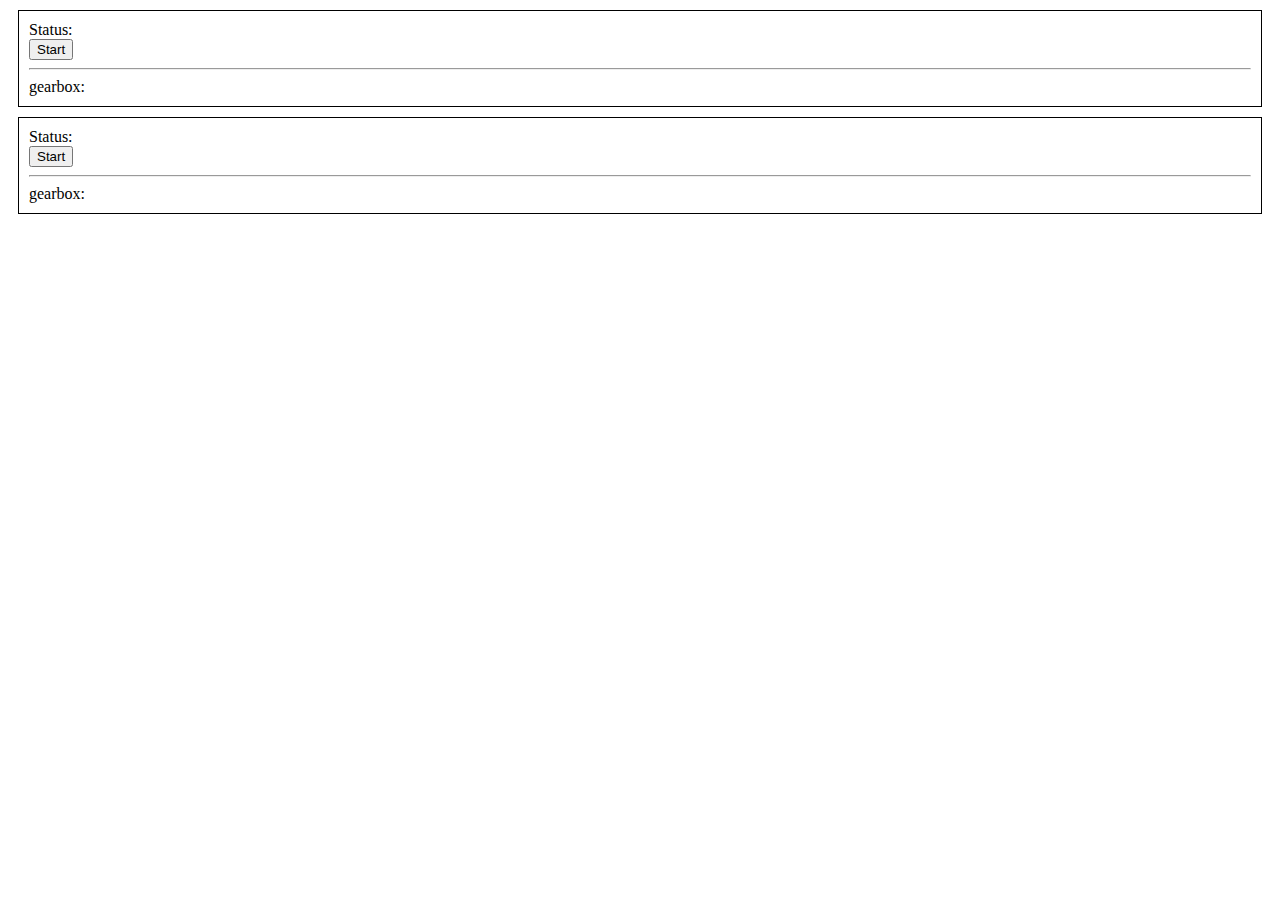
<file: index.html>
<!-- Начинаю заниматься по Новому JS-курсу Димыча "Переход на ООП"
       31/07/23 -->





<!DOCTYPE html>
<html lang="en">
<head>
    <meta charset="UTF-8">
    <meta name="viewport" content="width=device-width, initial-scale=1.0">
    <title>CARS 31,07,23</title>
    <link rel="stylesheet" href="style.css">
<body>

    <div class="autos">
        <div class="auto-1">Status:</div>
        <div><button class="buttons" id="button_car_1">Start</button></div>
        <hr>
        <div>gearbox:</div>
    </div>
    
    
    <div class="autos">
        <div class="auto-1">Status:</div>
        <div><button class="buttons" id="button_car_2">Start</button></div>
        <hr>
        <div>gearbox:</div>
    </div>
 

    <script src="start.js"></script>
    <script src="main.js"></script>
</body>
</html>
</file>
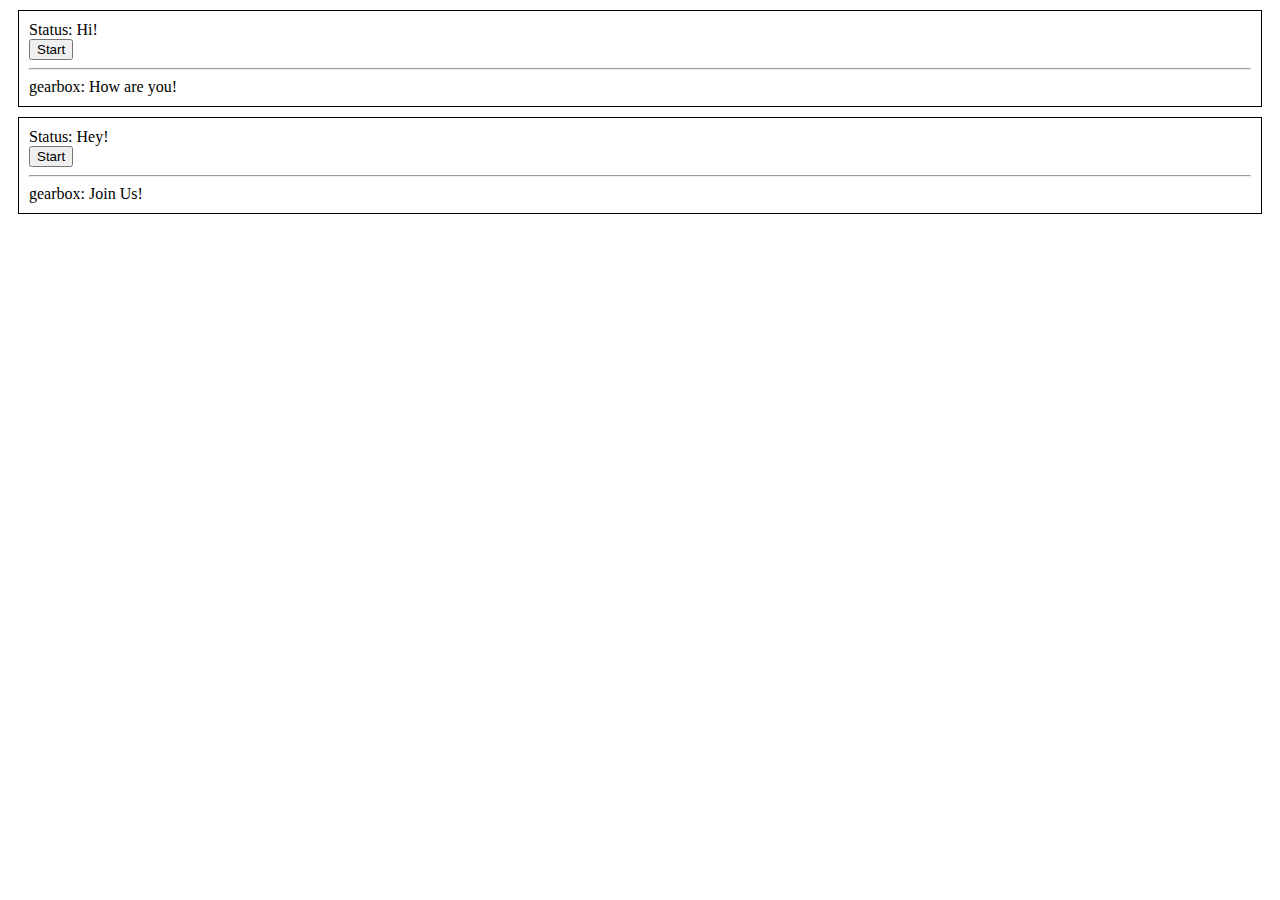
<file: car.html>
<!-- Начинаю заниматься по Новому JS-курсу Димыча "Переход на ООП"
       31/07/23      4/08/23         5/08/23      7/08/23  -->  
 <!-- 8/08/23        -->





<!DOCTYPE html>
<html lang="en">
<head>
    <meta charset="UTF-8">
    <meta name="viewport" content="width=device-width, initial-scale=1.0">
    <title>CARS 31,07,23</title>
    <link rel="stylesheet" href="css/car.css">
<body>

    <div class="autos">
        <div class="auto-1">Status: <span>Hi!</span></div>
            <button class="buttons" id="button_car_1">Start</button>
        <hr>
        <div>gearbox: <span>How are you!</span></div>
    </div>
    
    
    <div class="autos">
        <div class="auto-1">Status: <span>Hey!</span></div>
        <button class="buttons" id="button_car_2">Start</button>
        <hr>
        <div>gearbox: <span>Join Us!</span></div>
    </div>
 

    <script src="js/app.js"></script>
    <script src="main.js"></script>
</body>
</html>
</file>
<file: style.css>
/* Начинаю заниматься по Новому JS-курсу Димыча "Переход на ООП"
31/07/23 */






.autos {
    border: 1px solid black;
    margin: 10px;
    padding: 10px;
}
</file>
<file: css/car.css>
/* Начинаю заниматься по Новому JS-курсу Димыча "Переход на ООП"
31/07/23 */
.autos {
  border: 1px solid black;
  margin: 10px;
  padding: 10px;
}
.autos .hide {
  display: none;
}
</file>
